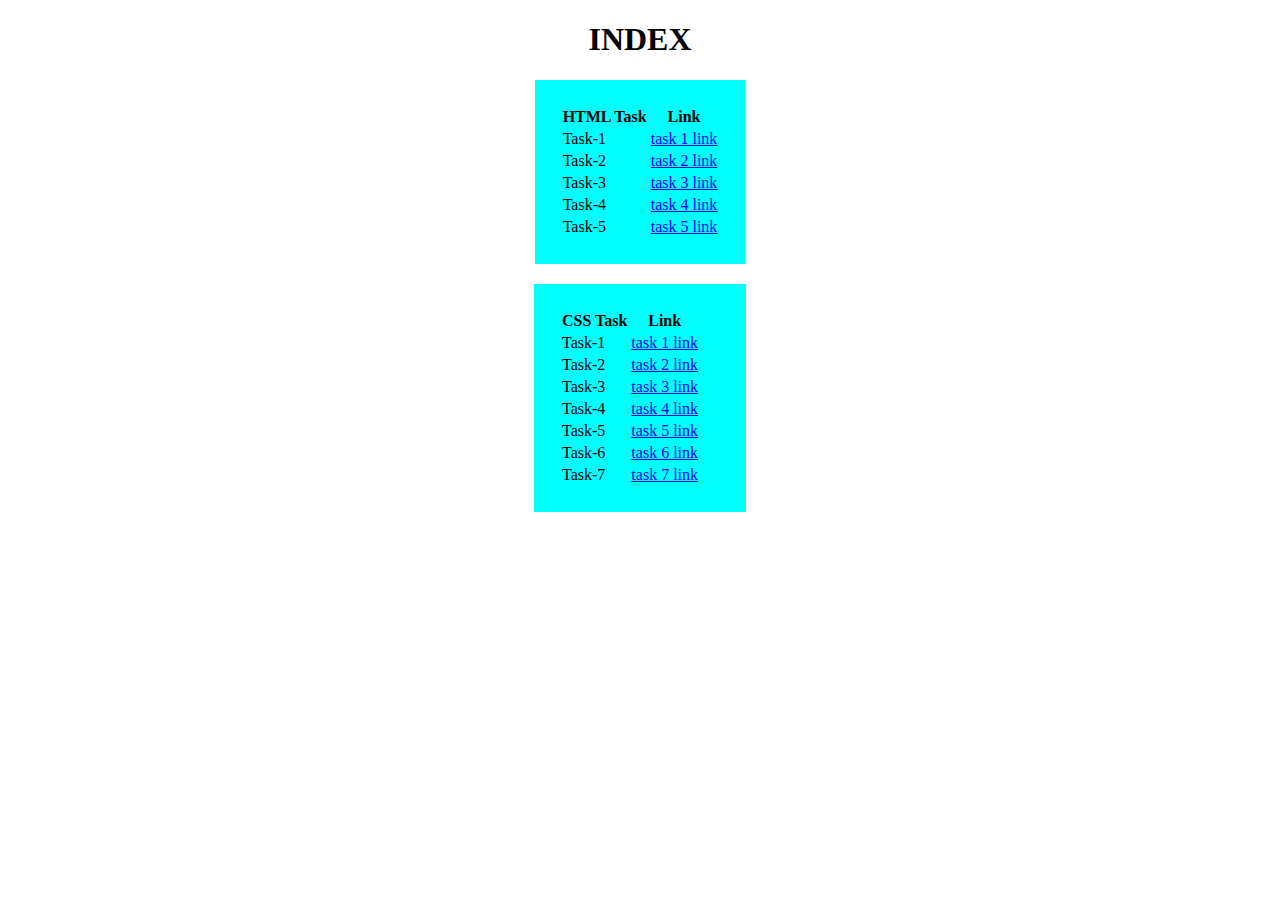
<file: index.html>
<!DOCTYPE html>
<html lang="en">
<head>
    <meta charset="UTF-8">
    <meta name="viewport" content="width=device-width, initial-scale=1.0">
    <title>Document</title>
    <style>
        h1{
            text-align: center;
        }
        .html{
            background-color: cyan;
            border-color: rgb(2, 0, 0);
            border: 7px;
            margin-left:auto ;
              margin-right: auto;
              padding: 25px;
              
              
          }
         .css{
            
                background-color: cyan;
                border-color: rgb(0, 0, 0);
                border: 7px;
                margin-top: 20px;
                margin-left:auto ;
                
              margin-right: auto;
              padding: 25px;
              padding-right: 45px;
                
              
         } 
       
        
    </style>
</head>
<body>
    <h1>INDEX</h1>
    <table class="html">
        <tr class="t">
            <th>HTML Task</th>
            <th>Link</th>
        </tr>
        <tr>
            <td>Task-1</td>
           <td><a href="htmltask1.html">task 1 link</a></td> 
        </tr>
        <tr>
            <td>Task-2</td>
            <td><a href="htmltask2.html">task 2 link</a></td>
        </tr>
        <tr>
            <td>Task-3</td>
           <td><a href="htmltask3.html">task 3 link</a></td>
        </tr>
        <tr>
            <td>Task-4</td>
            <td><a href="htmltask4.html">task 4 link</a></td>
        </tr>
        <tr>
            <td>Task-5</td>
            <td><a href="htmltask5.html">task 5 link</a></td>
        </tr>
    </table>
 
    <table class="css">
        <tr class="t1">
            <th>CSS Task</th>
            <th>Link</th>
        </tr>
        <tr>
            <td>Task-1</td>
           <td><a href="task1css.html">task 1 link</a></td> 
        </tr>
        <tr>
            <td>Task-2</td>
            <td><a href="task2css.html">task 2 link</a></td>
        </tr>
        <tr>
            <td>Task-3</td>
           <td><a href="task3css.html">task 3 link</a></td>
        </tr>
        <tr>
            <td>Task-4</td>
            <td><a href="task4css.html">task 4 link</a></td>
        </tr>
        <tr>
            <td>Task-5</td>
            <td><a href="task5css.html">task 5 link</a></td>
        </tr>
        <tr>
            <td>Task-6</td>
            <td><a href="task6css.html">task 6 link</a></td>
        </tr>
        <tr>
            <td>Task-7</td>
            <td><a href="task7css.html">task 7 link</a></td>
        </tr>

    </table>
</body>
</html>
</file>
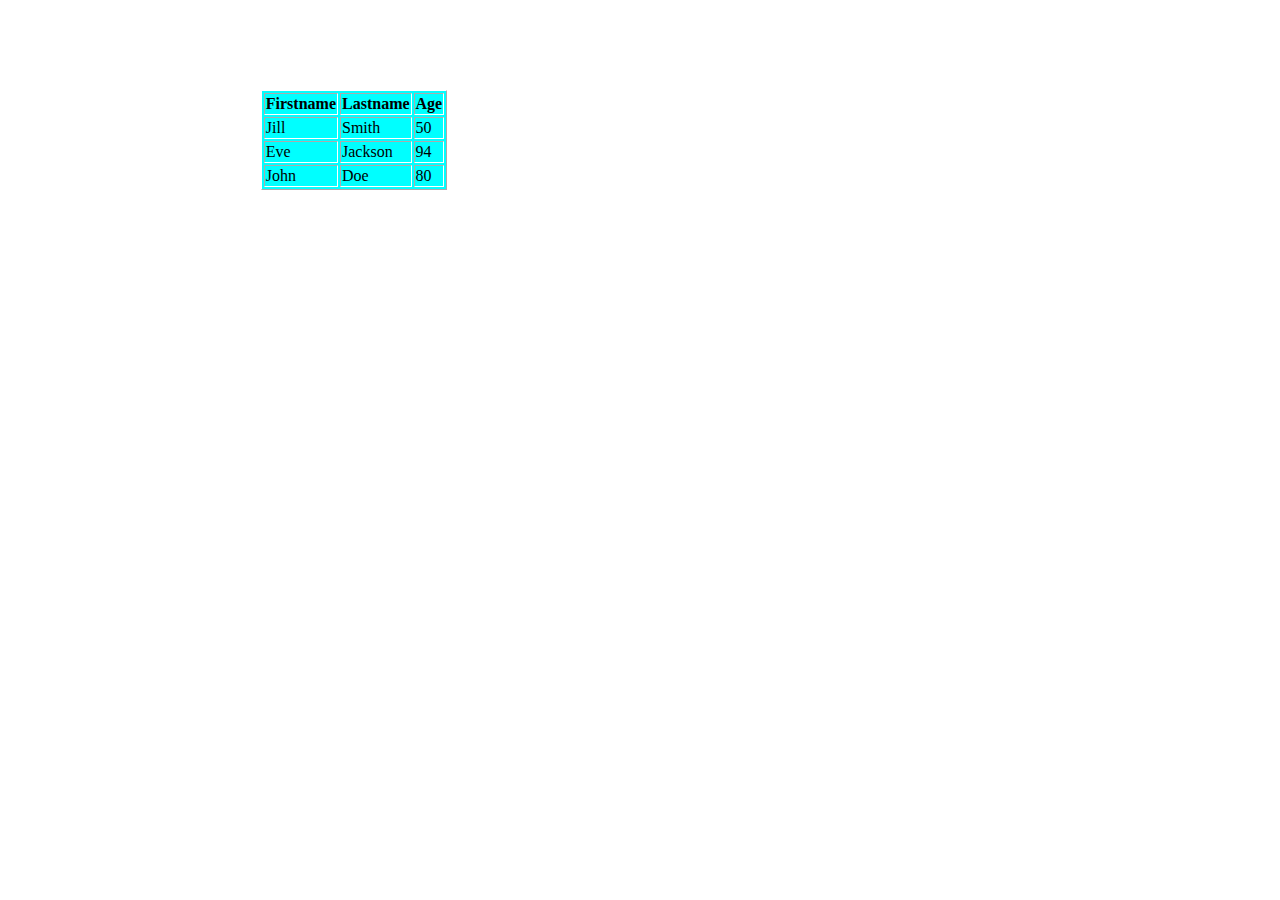
<file: htmltask1.html>
<!DOCTYPE html>
<html lang="en">
<head>
    <meta charset="UTF-8">
    <meta name="viewport" content="width=device-width, initial-scale=1.0">
    <title>Task1</title>
    <style>
        table{
          background-color: cyan;
          border-color: white;
          margin-left: 20% ;
            margin-right: 350px;
            margin-top: 90px;
        }
    </style>

</head>
<body>
    <table border="white" background-color="aqua">
        <tr>
            <th>Firstname</th>
            <th>Lastname</th>
            <th>Age</th>
        </tr>
        <tr>
            <td>Jill</td>
            <td>Smith</td>
            <td>50</td>
        </tr>
        <tr>
            <td>Eve</td>
            <td>Jackson</td>
            <td>94</td>
        </tr>
        <tr>
            <td>John</td>
            <td>Doe</td>
            <td>80</td>
        </tr>
    </table>
</body>
</html>
</file>
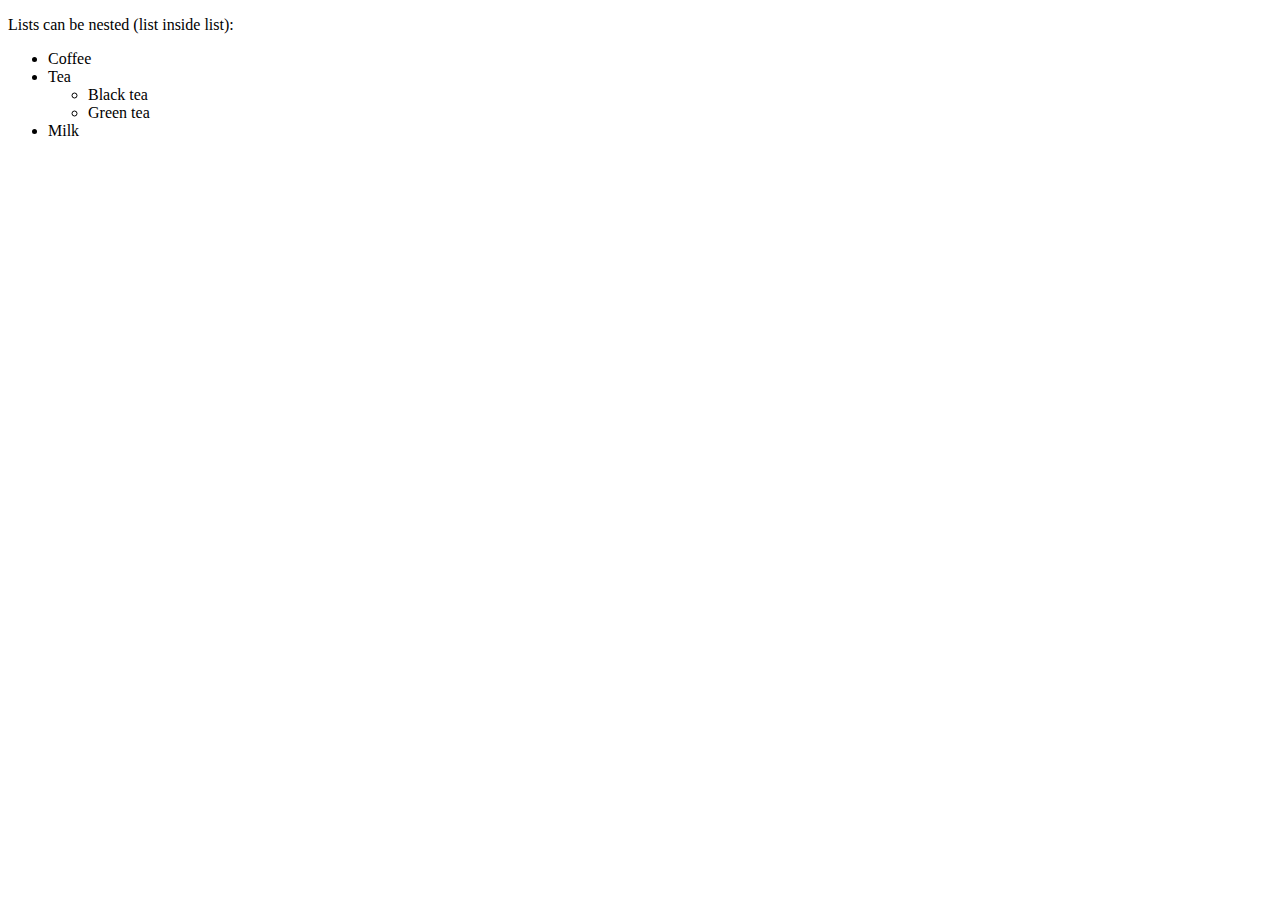
<file: htmltask2.html>
<!DOCTYPE html>
<html>
    <head>
        <title>HTML Task2</title>
    </head>
    <body>
        <p>Lists can be nested (list inside list):</p>
        <ul ="disc">
            <li>Coffee</li>
            <li>
                Tea
                <ul ="circle">
                    <li>Black tea</li>
                    <li>Green tea</li>
                </ul>
            </li>
            <li>Milk</li>
        </ul>
    </body>
</html>
</file>
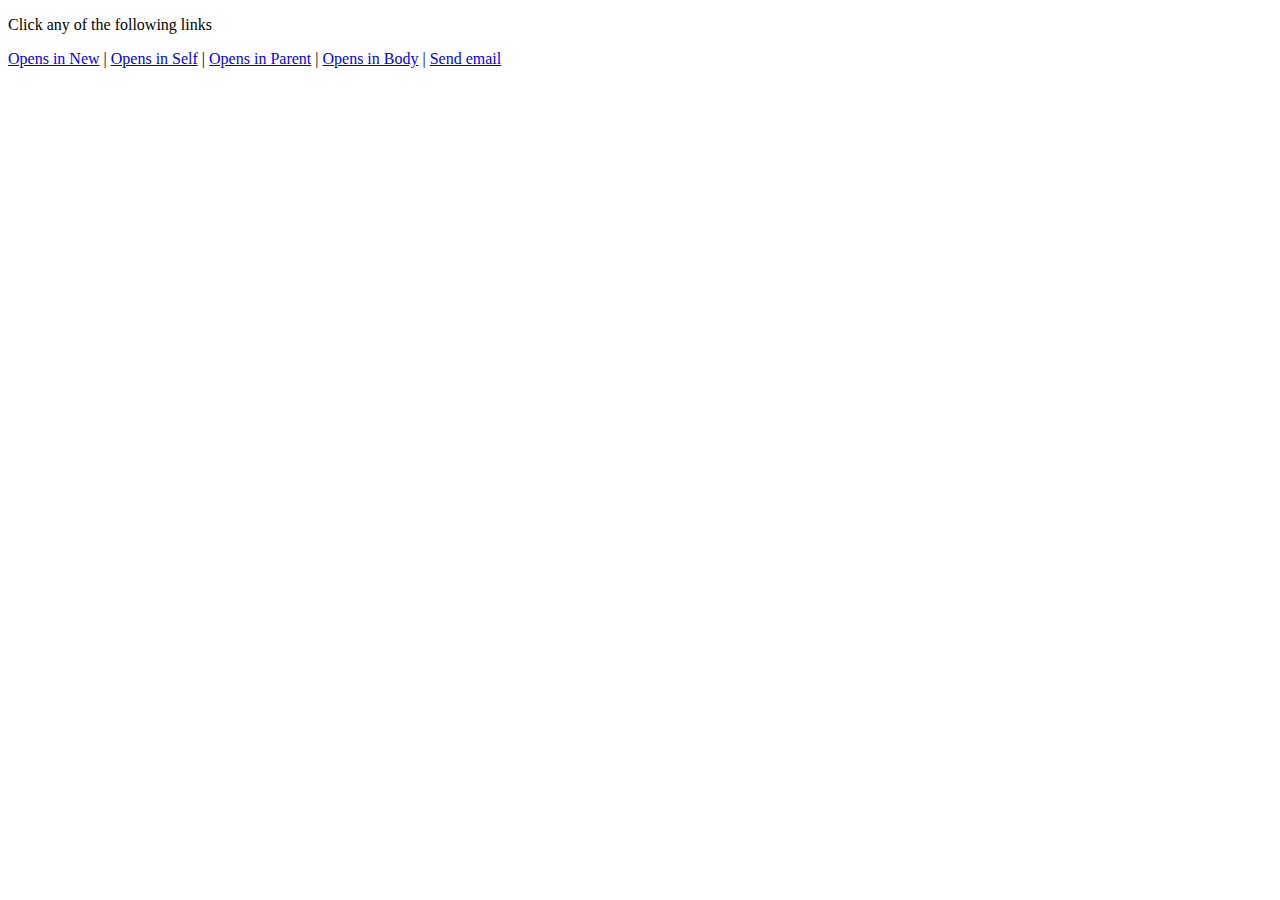
<file: htmltask3.html>
<!DOCTYPE html>
<html>
    <head>
        <title>HTML Task3</title>
    </head>
    <body>
        <p>Click any of the following links</p>
        <a href="https://mail.google.com/mail/" target="_blank">Opens in New</a>
        <span> | </span>
        <a href="https://mail.google.com/mail/" target="_self">Opens in Self</a>
        <span> | </span>
        <a href="https://mail.google.com/mail/" target="_parent">Opens in Parent</a>
        <span> | </span>
        <a href="https://mail.google.com/mail/" target="_top">Opens in Body</a>
        <span> | </span>
        <a href="https://mail.google.com/mail/u/0/#sent?compose=new" target="_blank">Send email</a>
    </body>
</html>
</file>
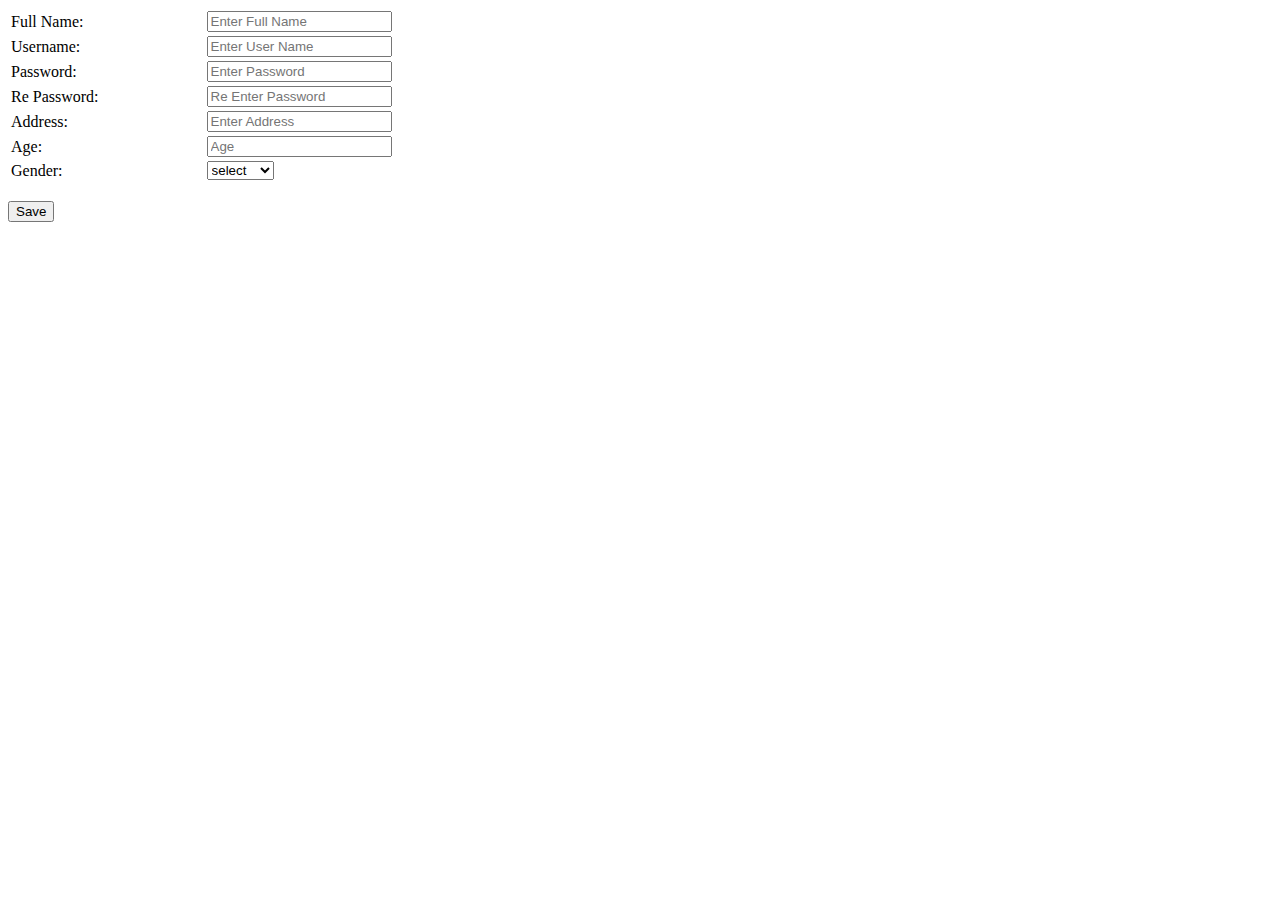
<file: htmltask4.html>
<!DOCTYPE>
<html>
    <head>
        <title>HTML Task4</title>
        <style>
            div{
                background-color: white;
                height: 10px;
                width: 100px;
            }
        </style>
    </head>
    <body>
        <form>
            <table>
                <tr>
                    <td><label for="fullname">Full Name:</label></td>
                    <td><div></div></td>
                    <td><input type="text" placeholder="Enter Full Name" id="fullname" /></td>
                </tr>
                <tr>
                    <td><label for="username">Username:</label></td>
                    <td><div></div></td>
                    <td><input type="text" placeholder="Enter User Name" id="username" /></td>
                </tr>
                <tr>
                    <td><label for="password">Password:</label></td>
                    <td><div></div></td>
                    <td><input type="password" placeholder="Enter Password" id="password" /></td>
                </tr>
                <tr>
                    <td><label for="repassword">Re Password:</label></td>
                    <td><div></div></td>
                    <td><input type="password" placeholder="Re Enter Password" id="repassword" /></td>
                </tr>
                <tr>
                    <td><label for="address">Address:</label></td>
                    <td><div></div></td>
                    <td><input type="text" placeholder="Enter Address" id="address" /></td>
                </tr>
                <tr>
                    <td><label for="age">Age:</label></td>
                    <td><div></div></td>
                    <td><input type="number" placeholder="Age" id="age" /></td>
                </tr>
                <tr>
                    <td><label for="gender">Gender:</label></td>
                    <td><div></div></td>
                    <td>
                        <select name="gender" id="gender">
                            <option>select</option>
                            <option value="male">Male</option>
                            <option value="female">Female</option>
                            <option value="other">Other</option>
                        </select>
                    </td>
                </tr>
            </table>
            <br />
            <input type="submit" value="Save"/>
        </form>
    </body>
</html>
</file>
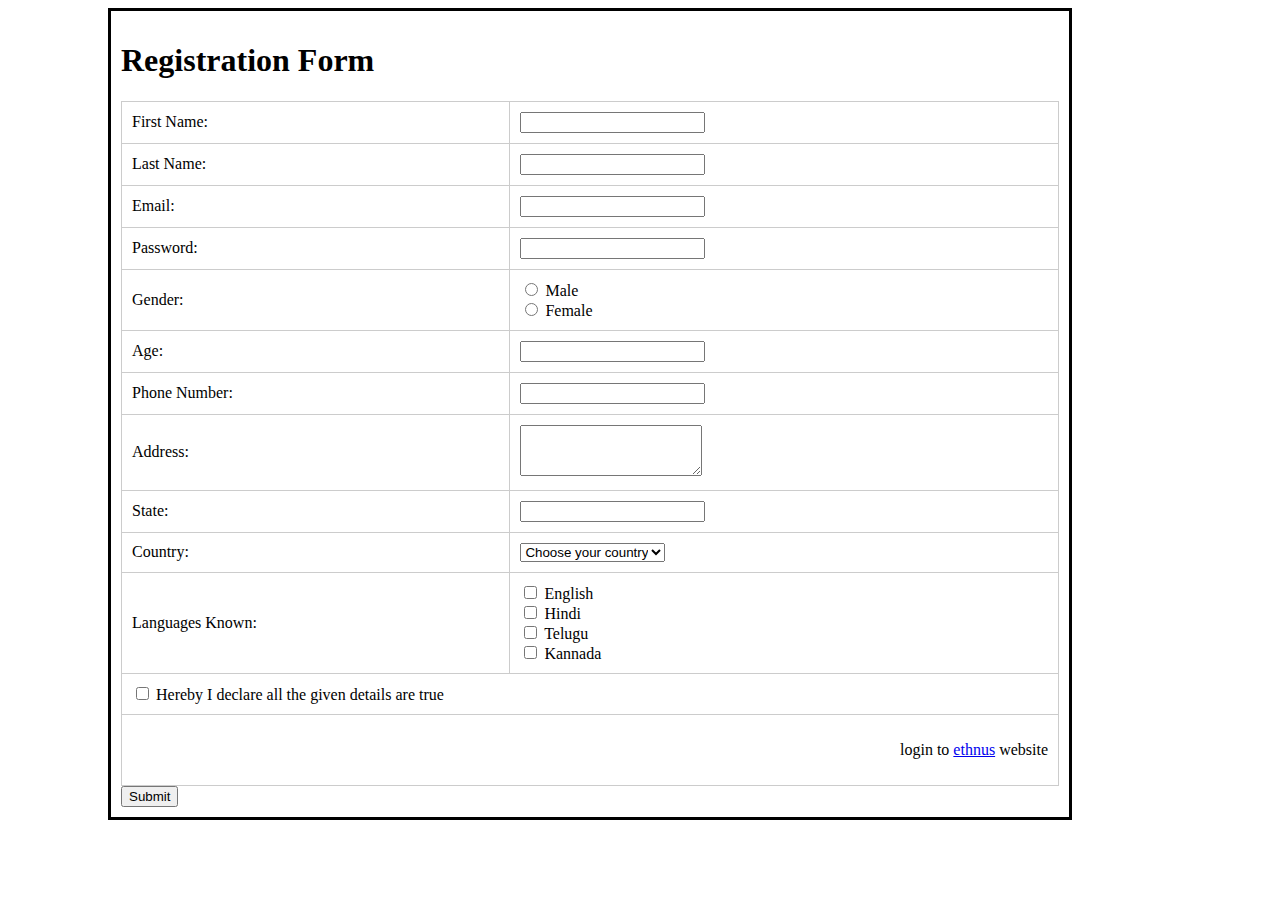
<file: htmltask5.html>
<!DOCTYPE html>
<html lang="en">
<head>
    <meta charset="UTF-8">
    <meta name="viewport" content="width=device-width, initial-scale=1.0">
    <title>Task5</title>
    <style>
        .border{
            border: 3px solid black;
           padding: 10px;
           margin-left: 100px;
           margin-right: 200px;
        }
        table {
            width: 100%;
            border-collapse: collapse;
        }
        table, th, td {
            border: 1px solid #ccc;
        }
        th, td {
            padding: 10px;
        }
        .checkbox-label {
            display: block;
        }
        .ref{
            text-align: end;
        }
    </style>
</head>
<body>
    <div class="border">
        <h1>Registration Form</h1>
    <form action="submit" method="post">
        <table>
            <tr>
                <td><label for="firstname">First Name:</label></td>
                <td><input type="text" id="firstname" name="firstname" required></td>
            </tr>
            <tr>
                <td><label for="lastname">Last Name:</label></td>
                <td><input type="text" id="lastname" name="lastname" required></td>
            </tr>
            <tr>
                <td><label for="email">Email:</label></td>
                <td><input type="email" id="email" name="email" required></td>
            </tr>
            <tr>
                <td><label for="password">Password:</label></td>
                <td><input type="password" id="password" name="password" required></td>
            </tr>
            <tr>
                <td ><label for="gender">Gender:</label></td>
                <td>
                    <div class="division">
                        <label class="checkbox-label"><input type="radio" id="male" name="gender" value="Male"> Male</label>
                    </div>
                    <div class="division">
                        <label class="checkbox-label"><input type="radio" id="female" name="gender" value="Female"> Female</label>
                    </div>
                </td>
            </tr>
            <tr>
                <td><label for="age">Age:</label></td>
                <td><input type="number" id="age" name="age" required></td>
            </tr>
            <tr>
                <td><label for="phonenumber">Phone Number:</label></td>
                <td><input type="tel" id="phonenumber" name="phonenumber" required></td>
            </tr>
            <tr>
                <td><label for="address">Address:</label></td>
                <td><textarea id="address" name="address" rows="3" required></textarea></td>
            </tr>
            <tr>
                <td><label for="state">State:</label></td>
                <td><input type="text" id="state" name="state" required></td>
            </tr>
            <tr>
                <td>
                    <label for="country" id="country">Country:</label>
                </td>
        <td>           <select name="country" id="country">Choose your country
                    <option value="default">Choose your country</option>
                    <option value="india">India</option>
                    <option value="China">China</option>
                    <option value="Usa">USA</option>
                </select>
                </td>
            </tr>
            <tr>
                <td><label>Languages Known:</label></td>
                <td>
                    <label class="checkbox-label"><input type="checkbox" name="languages[]" value="English"> English</label>
                    <label class="checkbox-label"><input type="checkbox" name="languages[]" value="Hindi"> Hindi</label>
                    <label class="checkbox-label"><input type="checkbox" name="languages[]" value="Telugu"> Telugu</label>
                    <label class="checkbox-label"><input type="checkbox" name="languages[]" value="Kannada"> Kannada</label>
                </td>
            </tr>
            <tr>
                
                <td  colspan="2">
                <label for="declaration"><input type="checkbox"> Hereby I declare all the given details are true</label>
                </td>
                
            </tr>
            <tr class="ref">
                <td colspan="2"><p>login to <a href="web">ethnus</a> website</p></td>
                
            </tr>
        </table>
        <input type="submit" value="Submit">
    </form>
    </div>
</body>
</html>
</file>
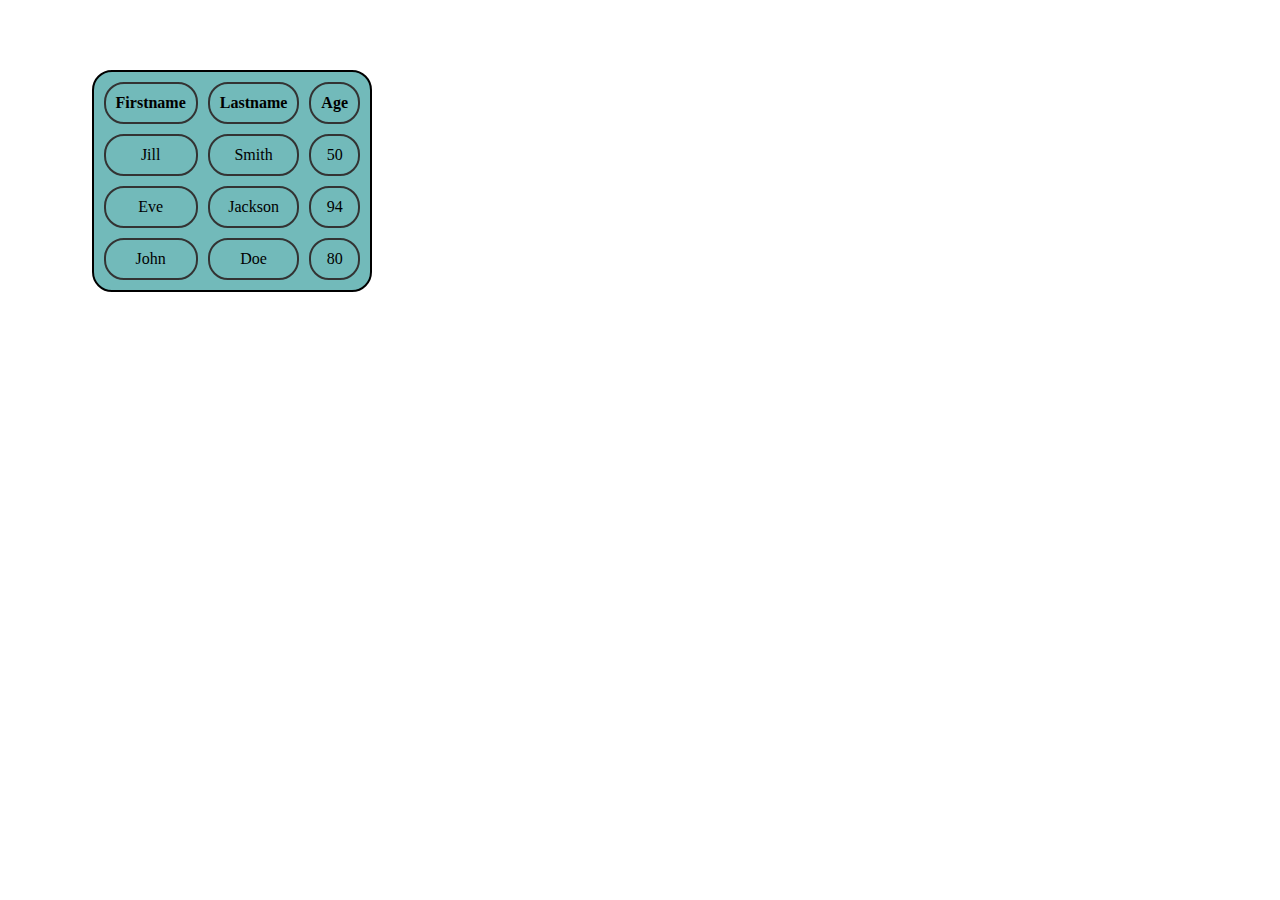
<file: task1css.html>
<!DOCTYPE html>
<html lang="en">
<head>
    <meta charset="UTF-8">
    <meta name="viewport" content="width=device-width, initial-scale=1.0">
    <title>Task1</title>
    <style>
        table {
            border-collapse: separate;
            border-spacing: 10px; /* Adjust the spacing between cells */
            border: 2px solid black;
            border-radius: 20px;
            background-color: rgb(114, 186, 186);
            margin-left: auto;
            margin-right: 900px;
            margin-top: 70px;
                }
        th, td {
            padding: 10px;
            text-align: center;
        }
        th {
            border: 2px solid #333;
            border-radius: 20px;
        }
        td {
            border: 2px solid #333;
            border-radius: 20px;
         }

    </style>

</head>
<body>
    <table >
        <tr>
            <th>Firstname</th>
            <th>Lastname</th>
            <th>Age</th>
        </tr>
        <tr>
            <td>Jill</td>
            <td>Smith</td>
            <td>50</td>
        </tr>
        <tr>
            <td>Eve</td>
            <td>Jackson</td>
            <td>94</td>
        </tr>
        <tr>
            <td>John</td>
            <td>Doe</td>
            <td>80</td>
        </tr>
    </table>
</body>
</html>
</file>
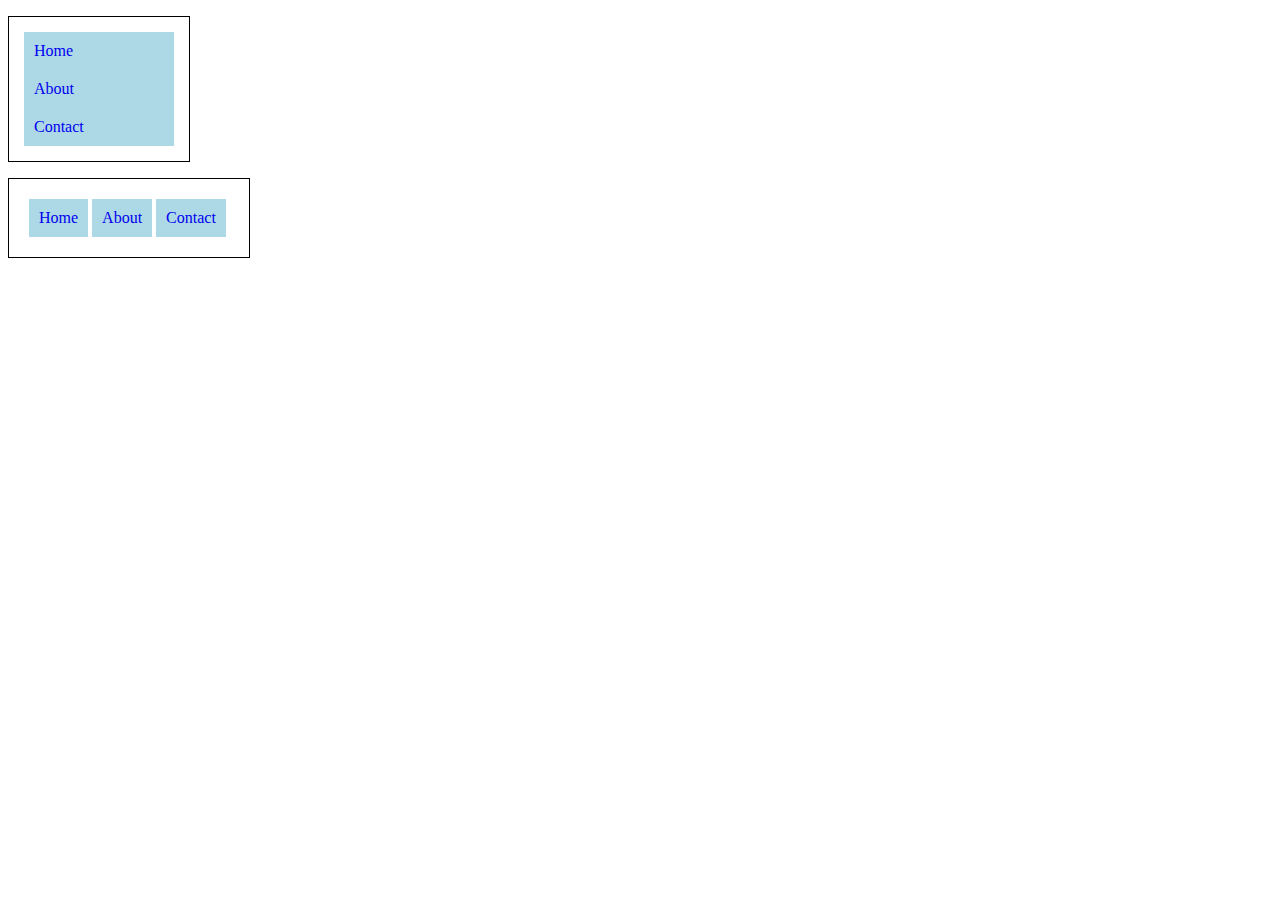
<file: task2css.html>
<!DOCTYPE html>
<html lang="en">
<head>
    <meta charset="UTF-8">
    <meta name="viewport" content="width=device-width, initial-scale=1.0">
    <title>Task2</title>
    <style>
        .nav1{
            border: 1px solid black;
            list-style: none;
           padding: 15px;
           width: 150px;
        }
        .nav2{
            border: 1px solid black;
            list-style: none;
           padding:20px;
           width: 200px;
    
        }
        .n1{
            padding: 10px;
            background-color: lightblue;
            display: block;

        }
        .n1 a{
            text-decoration: none;
            /* for removing underline for anchor tag */    
        }
        .n2{
            padding: 10px;
            background-color: lightblue;
            display: inline-block;
            

        }
        .n2 a{
            text-decoration: none;
            /* for removing underline for anchor tag */
        }
        .n1:hover{
            background-color: yellow;
            display: block;
        }
        .n2:hover{
            background-color: yellow;
            display: inline-block;
        }
    </style>
</head>
<body>

    <ul class="nav1">
        <li class="n1"><a href="#">Home</a></li>
        <li class="n1"><a href="#">About</a></li>
        <li class="n1"><a href="#">Contact</a></li>
    </ul>

    <ul class="nav2">
        <li class="n2"><a href="#">Home</a></li>
        <li class="n2"><a href="#">About</a></li>
        <li class="n2"><a href="#">Contact</a></li>
    </ul>
</body>
</html>
</file>
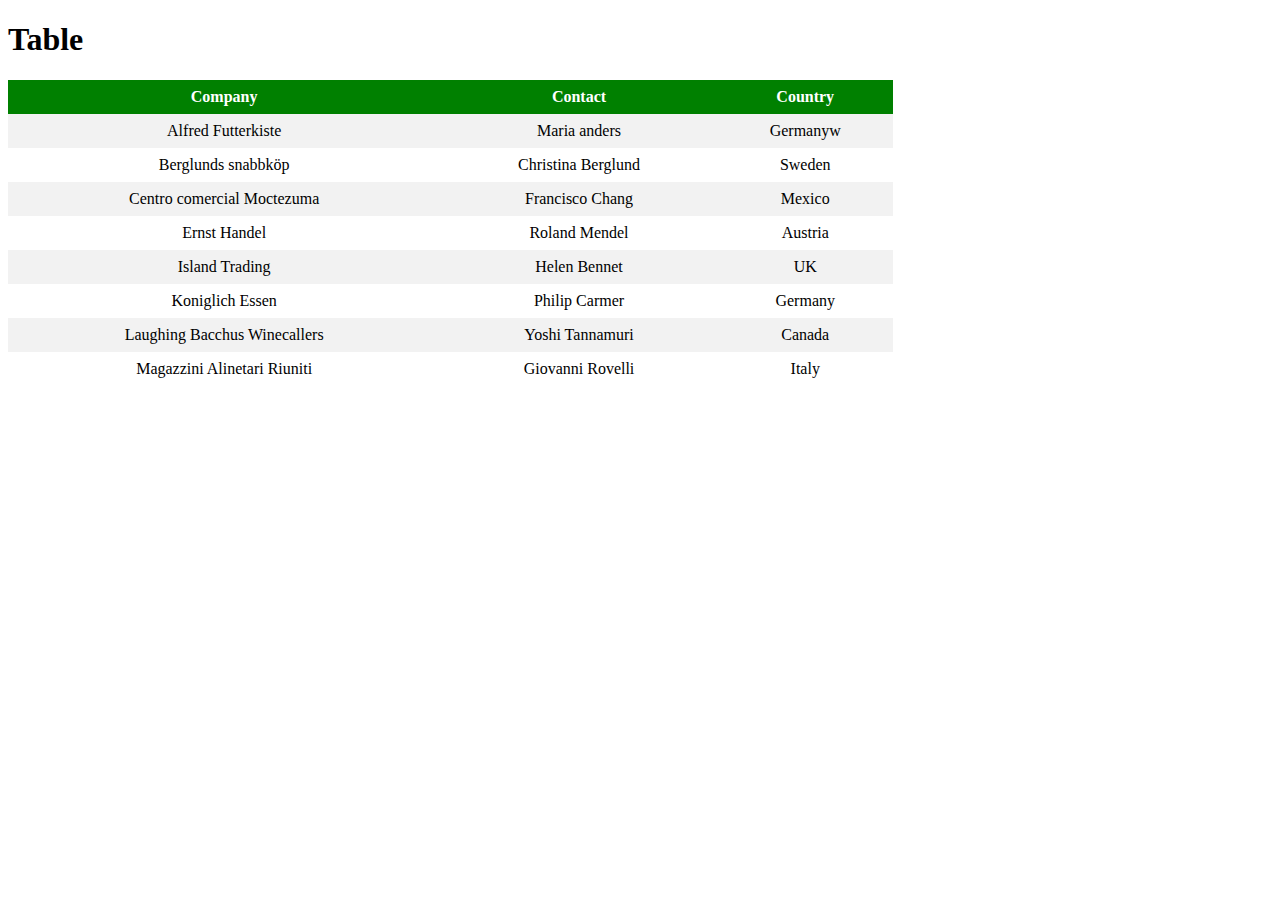
<file: task3css.html>
<!DOCTYPE html>
<html lang="en">
<head>
    <meta charset="UTF-8">
    <meta name="viewport" content="width=device-width, initial-scale=1.0">
    <title>Task3</title>
    <style>
        table {
            border-collapse: collapse;
            width: 70%;
        }

        th, td {
            padding: 8px;
            text-align: center;
        }

        th {
            background-color: green; 
            color: white; 
        }

        tr:nth-child(even) {
            background-color: #f2f2f2; /* Even row background color */
        }
    </style>
</head>
<body>
    <h1>Table</h1>
    <table>
        <tr>
            <th>Company</th>
            <th>Contact</th>
            <th>Country</th>
        </tr>
        <tr>
            <td>Alfred Futterkiste</td>
            <td>Maria anders</td>
            <td>Germanyw</td>
        </tr>
        <tr>
            <td>Berglunds snabbköp
            </td>
            <td>Christina Berglund
            </td>
            <td>Sweden</td>
        </tr>
        <tr>
            <td>Centro comercial Moctezuma
            </td>
            <td>Francisco Chang
            </td>
            <td>Mexico</td>
        </tr>
        <tr>
            <td>Ernst Handel
            </td>
            <td>Roland Mendel
            </td>
            <td>Austria</td>
        </tr>
       <tr>
        <td>Island Trading</td>
        <td>Helen Bennet</td>
        <td>UK</td>
       </tr>
       <tr>
        <td>Koniglich Essen</td>
        <td>Philip Carmer</td>
        <td>Germany</td>
       </tr>
       <tr>
        <td>Laughing Bacchus Winecallers</td>
        <td>Yoshi Tannamuri</td>
        <td>Canada</td>
       </tr>
       <td>Magazzini Alinetari Riuniti</td>
       <td>Giovanni Rovelli
        <td>Italy</td>
       </td>
    </table>
</body>
</html>
</file>
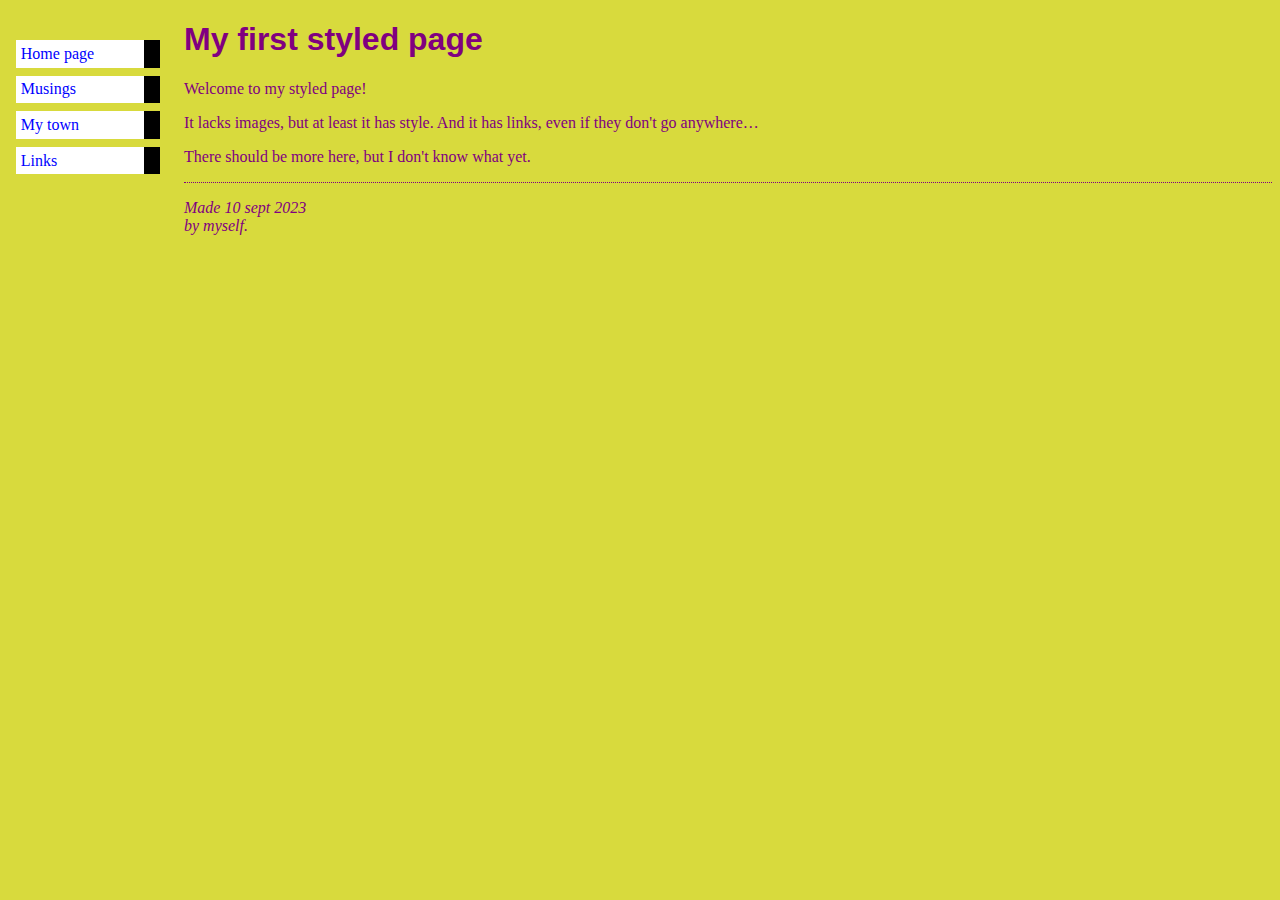
<file: task5css.html>
<!DOCTYPE html>
<html>
<head>
  <title>Task5</title>
</head>
<link rel="stylesheet" href="task5css.css">
<body>


<ul class="navbar">
  <li><a href="index.html">Home page</a>
  <li><a href="musings.html">Musings</a>
  <li><a href="town.html">My town</a>
  <li><a href="links.html">Links</a>
</ul>


<h1>My first styled page</h1>

<p>Welcome to my styled page!

<p>It lacks images, but at least it has style.
And it has links, even if they don't go
anywhere&hellip;

<p>There should be more here, but I don't know
what yet.


<address>Made 10 sept 2023<br>
  by myself.</address>

</body>
</html>
</file>
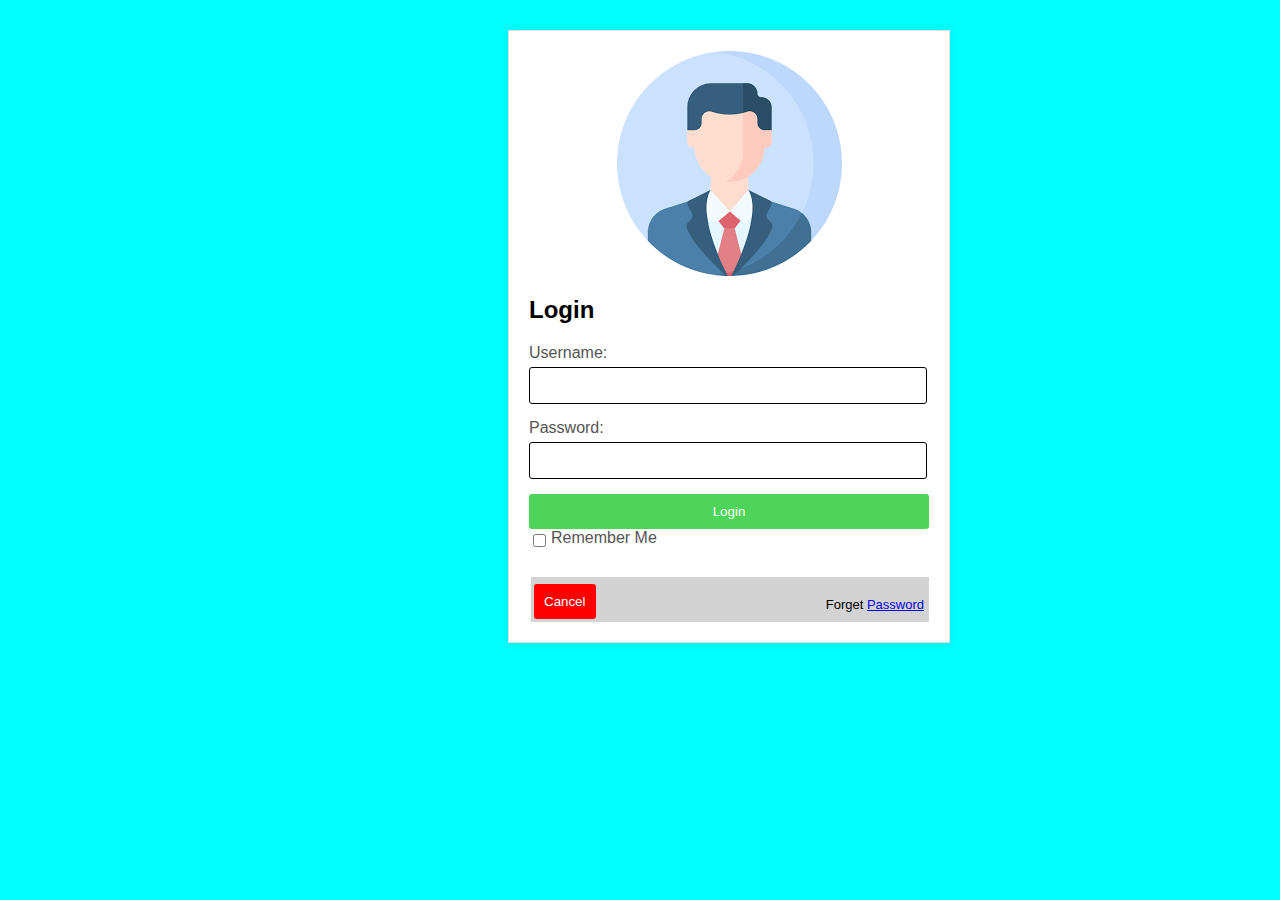
<file: task6css.html>
<!DOCTYPE html>
<html lang="en">
<head>
    <meta charset="UTF-8">
    <meta name="viewport" content="width=device-width, initial-scale=1.0">
    <title>Task6</title>
    <style>
        body {
            background-color:cyan;
            font-family: Arial, sans-serif;
        }
        .login-container {
            width: 400px;
            margin-left: 500px;
            margin-top: 30px;
            margin-right: auto;
            background-color: white;
            border: 1px solid #ddd;
            padding: 20px;
            box-shadow: 0px 0px 10px rgba(59, 55, 55, 0.1);
        }
        h2 {
            color: 00ff15; 
        }
        label {
            display: block;
            margin-bottom: 5px;
            color: #555;
        }
        input[type="text"],
        input[type="password"] {
            width: 94%;
            padding: 10px;
            margin-bottom: 15px;
            border: 1px solid #000000;
            border-radius: 3px;
        }
        input[type="checkbox"] {
            margin-right: 5px;
        }
        .remember-me {
            margin-bottom: 15px;
            display: flex;
            justify-content: flex;
        }
        .login-button {
            background-color: #4fd45a; 
            color: white;
            padding: 10px ;
            width:400px;
            border: none;
            border-radius: 3px;
            cursor: pointer;
        }
        .login-button:hover {
            background-color: darkgreen;  
              }
        .cancel-button {
            background-color: #ff0000; 
            color: white;
            padding: 10px ;
            width: auto;
            border: none;
            border-radius: 3px;
            cursor: pointer;
        }
        .cancel-button:hover {
            background-color: #cc0000; 
            display: flexbox;
            justify-content: flex;
        }
        p{
            font-size: small;
            text-align: end;
            float: right;
        
        }
        #img{
            margin-left: auto;
            margin-right: auto;
            display: block;
        }
        #boxcancel{
            
            padding-left:3px;
            padding-top:7px;
            padding-bottom: 3px;
            padding-right: 5px;

            margin-top: 25px;
            margin-left: 2px;
            background-color: lightgray;
        }
    </style>
</head>
<body>
    <div class="login-container">
        
        <form>
            <img src="task6css.img" alt="err img" id="img">
            <h2>Login</h2>
            <label for="username">Username:</label>
            <input type="text" id="username" name="username" required>
            
            <label for="password">Password:</label>
            <input type="password" id="password" name="password" required>
            <button type="submit" class="login-button">Login</button>

            
            
            <div class="remember-me">
                <input type="checkbox" id="remember" name="remember"> 
                <label for="remember">Remember Me</label>
            </div>
            <div id="boxcancel">
            
            <button type="button" class="cancel-button">Cancel </button>
            <p>Forget <a href="#"> Password</a></p>
            </div>
        </form>
    </div>
</body>
</html>
</file>
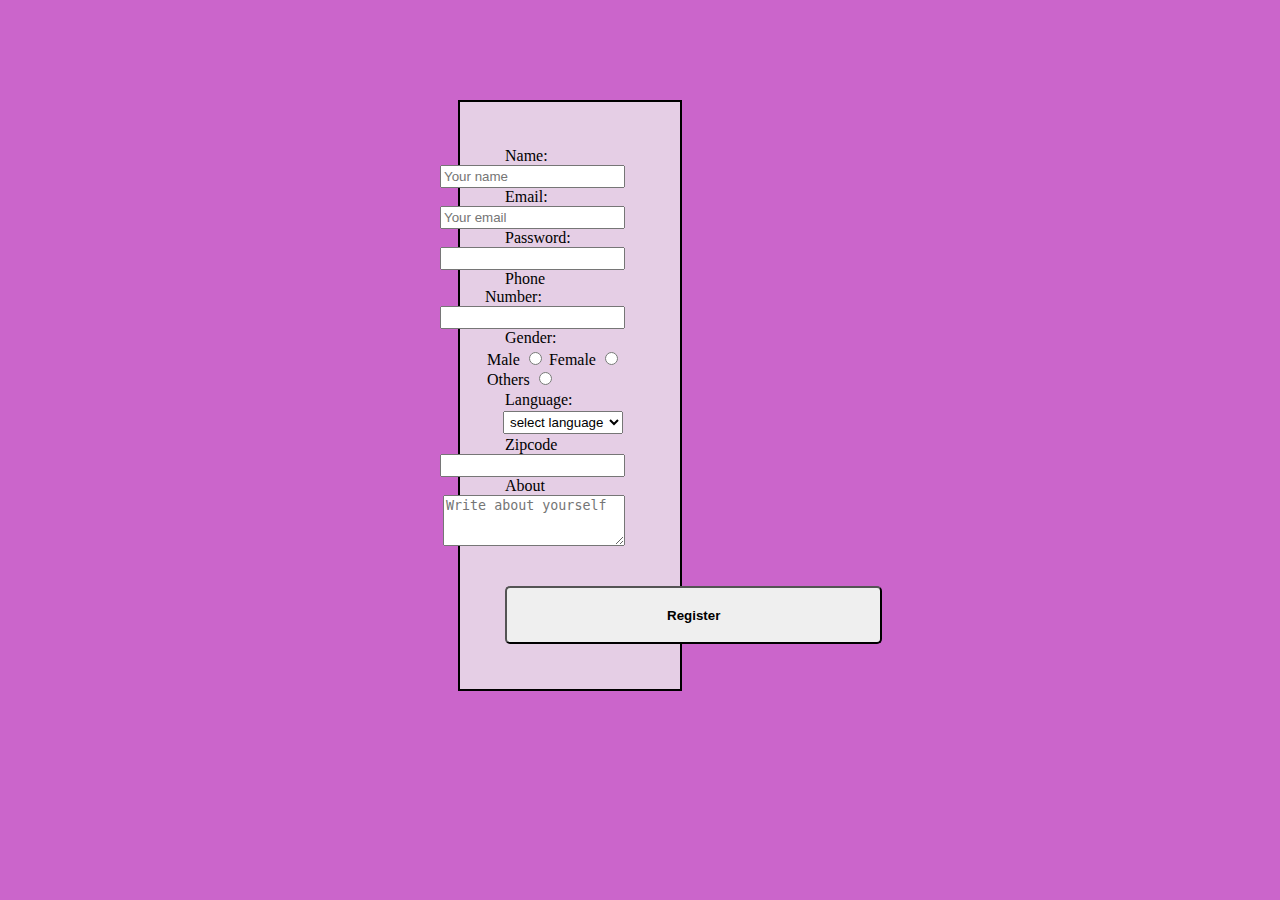
<file: task7css.html>
<!DOCTYPE html>
<html lang="en">
<head>
    <meta charset="UTF-8">
    <meta name="viewport" content="width=device-width, initial-scale=1.0">
    <title>Document</title>
    <style>
        .custom-in{
            padding-left: 25px;
            padding-right: 55px;
            padding-top: 45px;
            padding-bottom: 45px;
            margin-top: 100px;
            margin-left: 450px;
            margin-right: 590px;
            border: 2px solid black ;
            background-color: rgb(229, 206, 229);
           }
            .custom-label{
                margin: 20px; /* Adjust the margin as needed to create space */
                text-align: left;
                width: 100%;
                
            }
        
            .custom-input {
                padding: 2px; /* Add padding to the input for spacing */
                text-align:left;
                float: right;
               
            }
            button{
               text-align: center;
               padding-left: 160px;
               padding-right: 160px;
               padding-top: 2px;
               padding-bottom: 2px;
               margin-top: 40px;
               margin-left: 20px;
               border-radius: 5px;
               
            }
            body{
                background-color: rgb(203, 101, 203);
            }
    </style>
</head>
<body>
    <div class="custom-in">
        <label for="fullname" class="custom-label">Name:</label>
        <input type="text" class="custom-input" id="fullname" placeholder="Your name">
        <br><br>
        <label for="username" class="custom-label">Email:</label>
        <input type="text" class="custom-input" id="username" placeholder="Your email">
        <br><br>
        <label for="password" class="custom-label">Password:</label>
        <input type="text" class="custom-input" id="password" >
        <br><br>
        <label for="repassword" class="custom-label">Phone Number:</label>
        <input type="text" class="custom-input" id="repassword" >
        <br><br>
        
         <label for="gen" class="custom-label">Gender:</label> 
         <div class="custom-input">
         <td>
            <label for="gen">Male</label>
            <input type="radio"  id="gen"> 
            
            <label for="gen">Female</label>
            <input type="radio"  id="gen">

            <label for="gen">Others</label>
            <input type="radio" id="gen">
         </td>
         </div>
          <br><br>
          <label id="lan" class="custom-label">Language:
          <div class="custom-input">
            <td>
            <select name="lan" id="lan" class="custom-input">
            <option value="defalut" class="custom-input">select language</option>
            <option value="India" class="custom-input">Hindi</option>
            <option value="Usa" class="custom-input">English</option>
            </select>
            </td>
        </div>
         <br><br>   
        <label for="address" class="custom-label">Zipcode</label>
        <input type="text" class="custom-input" id="address" >
        <br><br>
        <label for="about" class="custom-label">About</label>
        <td><textarea class="custom-input" name="address" rows="3" required placeholder="Write about yourself"></textarea></td>
        <br><br>
        
        <button><h4>Register</h4></button>

    </div>
</body>
</html>
</file>
<file: task5css.css>
body {
    padding-left: 11em;
    font-family: Georgia, "Times New Roman",
          Times, serif;
    color: purple;
    background-color: #d8da3d }
  ul.navbar {
    list-style-type: none;
    padding: 0;
    margin: 0;
    position: absolute;
    top: 2em;
    left: 1em;
    width: 9em }
  h1 {
    font-family: Helvetica, Geneva, Arial,
          SunSans-Regular, sans-serif }
  ul.navbar li {
    background: white;
    margin: 0.5em 0;
    padding: 0.3em;
    border-right: 1em solid black }
  ul.navbar a {
    text-decoration: none }
  a:link {
    color: blue }
  a:visited {
    color: purple }
  address {
    margin-top: 1em;
    padding-top: 1em;
    border-top: thin dotted }
</file>
